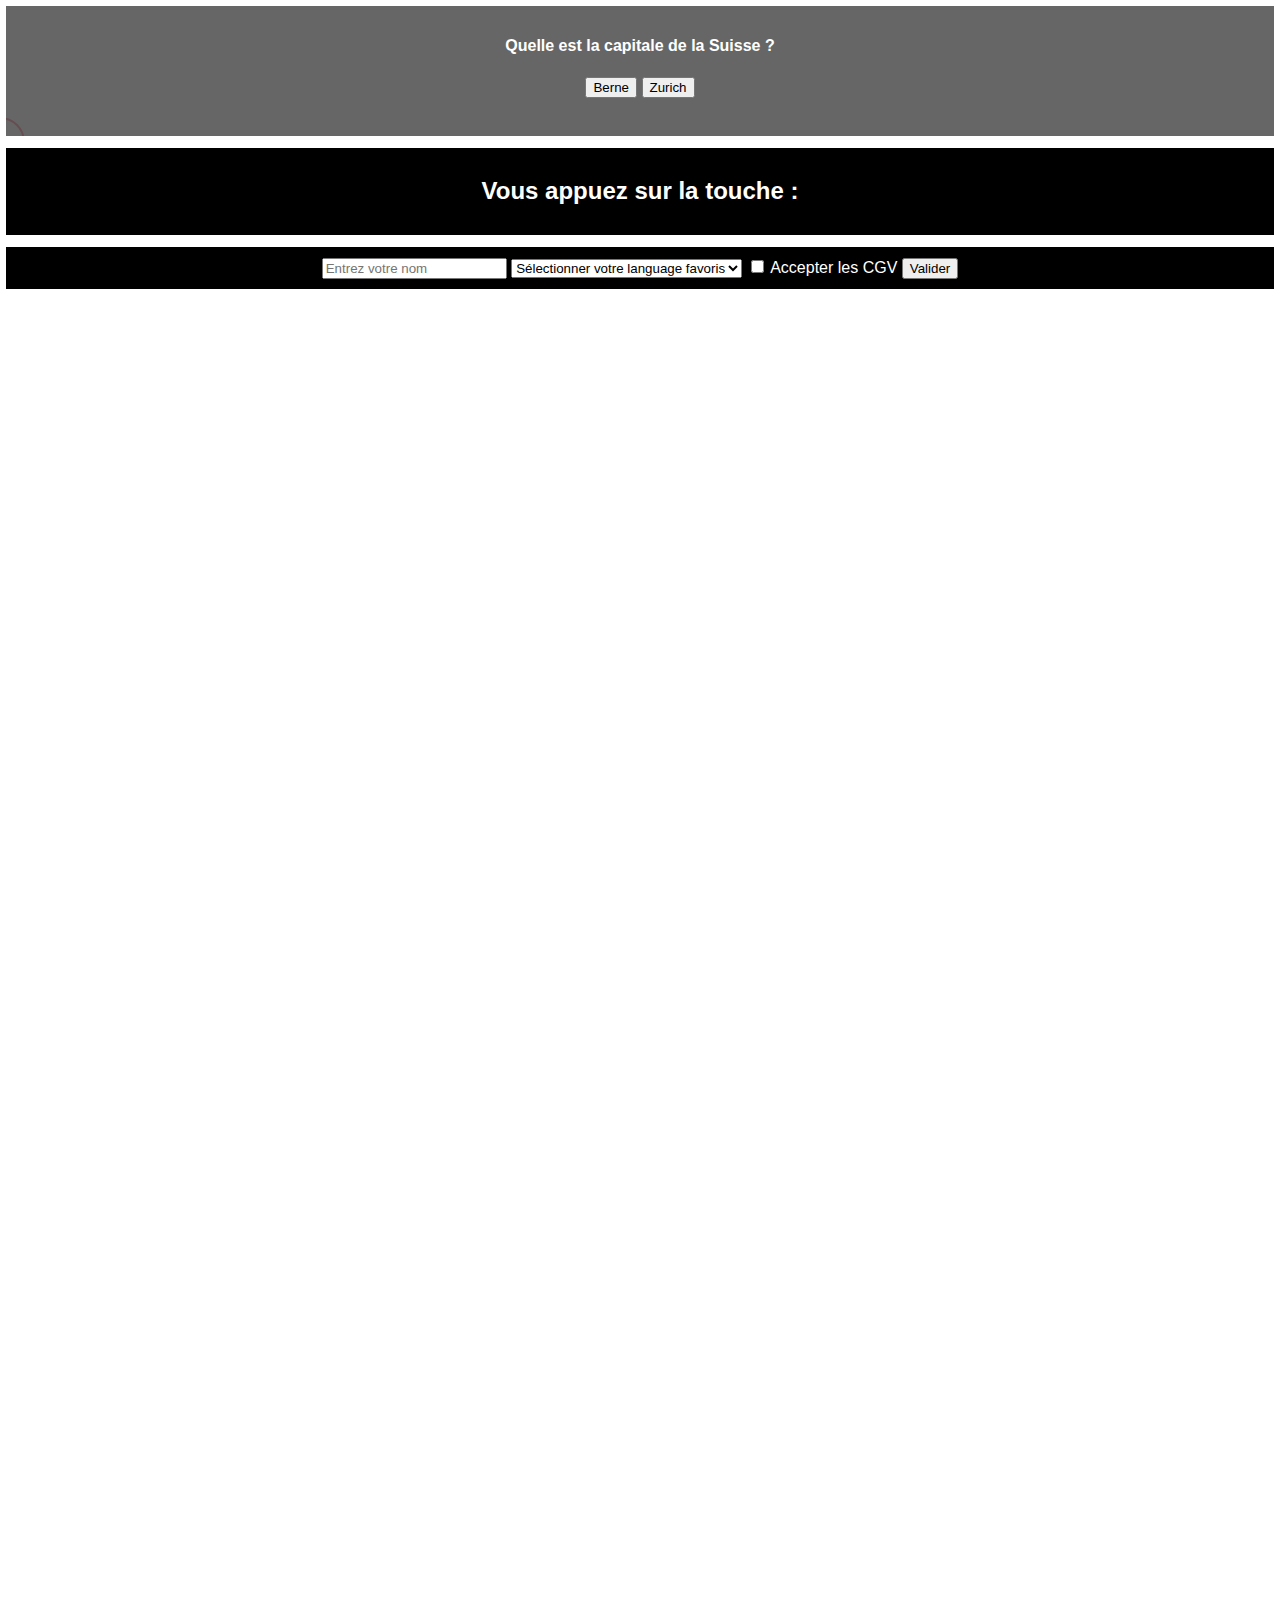
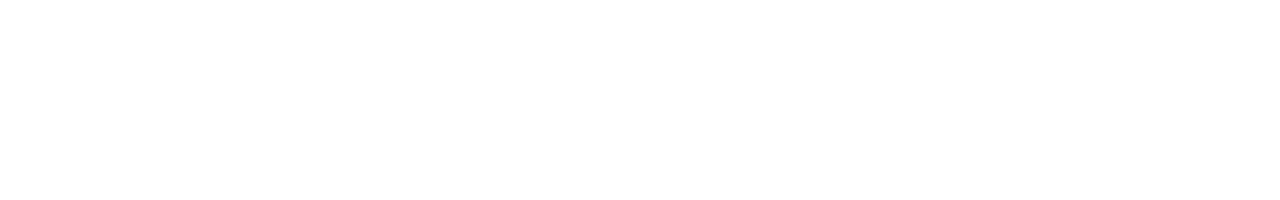
<file: Learn-Js/Le-DOM/cours/index.html>
<!DOCTYPE html>
<html lang="en">

<head>
    <meta charset="UTF-8">
    <meta name="viewport" content="width=device-width, initial-scale=1.0">
    <title>Le DOM</title>

    <link rel="stylesheet" href="./style.css">

</head>

<body>

    <div class="click-event box">
        <h4>Quelle est la capitale de la Suisse ?</h4>
        <button id="btn-1">Berne</button>
        <button id="btn-2">Zurich</button>
        <p>La bonne réponse est Berne</p>
    </div>

    <div class="mousemove"></div>

    <div class="keypress box">
        <h2>Vous appuez sur la touche : <span id="key"></span></h2>
    </div>

    <nav>
        <ul>
            <li>Acceuil</li>
            <li>Services</li>
            <li>Contact</li>
        </ul>
    </nav>

    <form action="" class="box">
        <input type="text" placeholder="Entrez votre nom">

        <select>
            <option value="">Sélectionner votre language favoris</option>
            <option value="Javascript">Javascript</option>
            <option value="PHP">PHP</option>
            <option value="Python">Python</option>
        </select>

        <input type="checkbox" id="cgv">
        <label for="cgv">Accepter les CGV</label>

        <input type="submit" value="Valider">
        <div></div>
    </form>

    <script src="./index.js"></script>
</body>

</html>
</file>
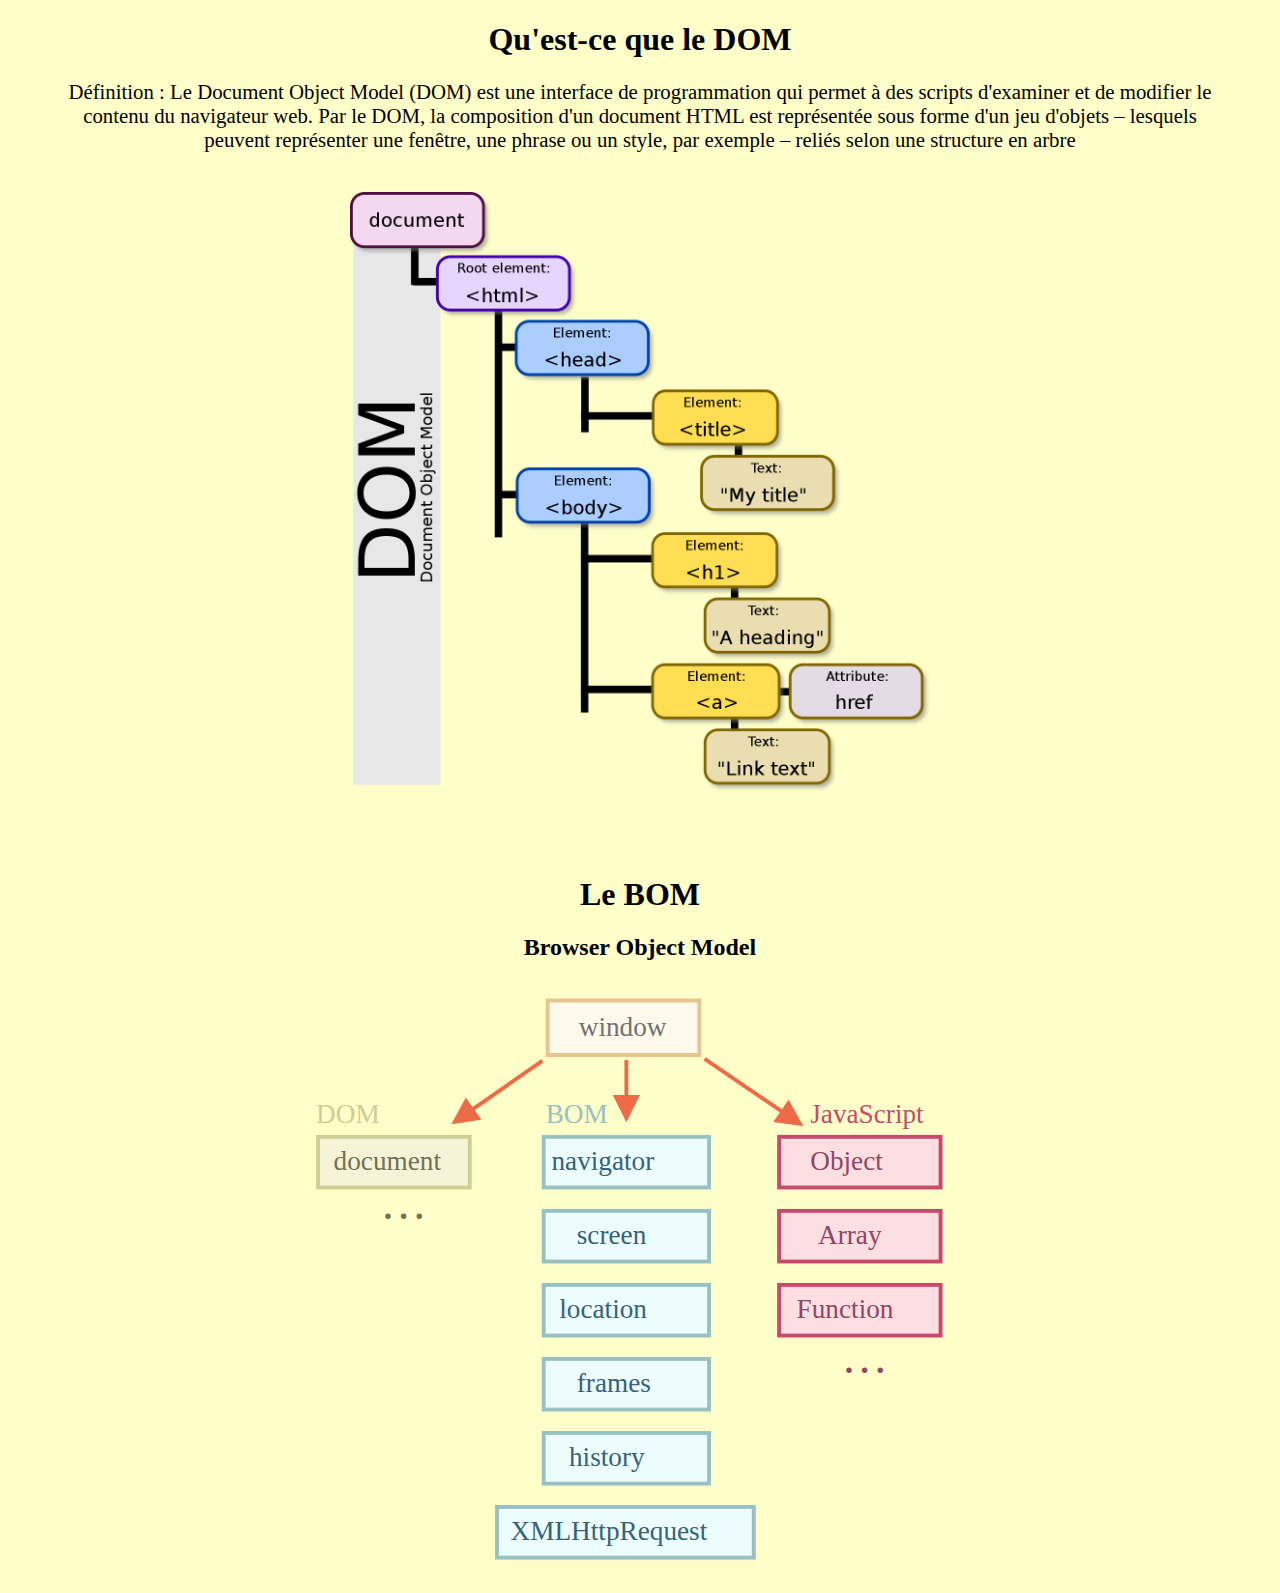
<file: Learn-Js/Le-DOM/supports/def.html>
<!DOCTYPE html>
<html lang="en">

<head>
  <meta charset="UTF-8">
  <meta http-equiv="X-UA-Compatible" content="IE=edge">
  <meta name="viewport" content="width=device-width, initial-scale=1.0">
  <title>Document</title>
</head>

<body style="text-align: center; font-family: 'Trebuchet MS'; background: rgb(255, 255, 202);">
  <h1>Qu'est-ce que le DOM</h1>

  <p style="margin: 10px 60px 40px; font-size: 1.3rem;">Définition : Le Document Object Model (DOM) est une interface de
    programmation qui
    permet à
    des scripts d'examiner et de modifier le contenu du navigateur web. Par le DOM, la composition d'un document HTML
    est représentée sous forme d'un jeu d'objets – lesquels peuvent représenter une fenêtre, une phrase ou un
    style, par exemple – reliés selon une structure en arbre</p>

  <img height="600" src="./dom.png" alt="">

  <h1 style="margin-top: 80px;">Le BOM</h1>
  <h2>Browser Object Model</h2>

  <img src="./BOM.svg" height="600" alt="">

</body>

</html>
</file>
<file: Learn-Js/Le-DOM/cours/style.css>
* {
    box-sizing: border-box;
    font-family: 'Segoe UI', Tahoma, Geneva, Verdana, sans-serif;
    list-style: none;
}

body {
    text-align: center;
    margin: 0;
    color: white;
    min-height: 200vh;
    overflow-x: hidden;
}

.box {
    border: 6px solid white;
    transition: 0.25s ease;
    background: black;
    padding: 10px;
}

p {
    visibility: hidden;
    width: 240px;
    margin: 10px auto 0;
    opacity: 0;
    transition: 0.6s;
    transform: translateX(-200px);
}

.question-clicked {
    background: rgb(47, 47 , 47);
    border-radius: 30px;
    border: 6px dashed pink;
}

.show-response {
    visibility: visible;
    opacity: 1;
    transform: translateX(0);
}

.mousemove {
    height: 50px;
    width: 50px;
    border: 2px solid pink;
    position: absolute;
    transform: translate(-50%, -50%);
    border-radius: 50px;
    transition: 0.2s ease;
    z-index: -1;
}

nav {
    background: pink;
    position: fixed;
    width: 100%;
    height: 50px;
    top: -50px;
    transition: 0.4s;
}

nav::after {
    content: "";
    position: fixed;
    width: 150px;
    height: 150px;
    background: radial-gradient(
        circle closest-side,
        rgba(255,255,255, 0.94),
        transparent
    );
    position: absolute;
    transform: translate(-50%, -50%);
    transition: 0.1s;
    z-index: 20;
    opacity: 0;
    left: var(--x);
    top: var(--y);
}

nav:hover::after {
    opacity: 1;
}

ul {
    display: flex;
    align-items: center;
    justify-content: space-around;
    padding: 0;
}
</file>
